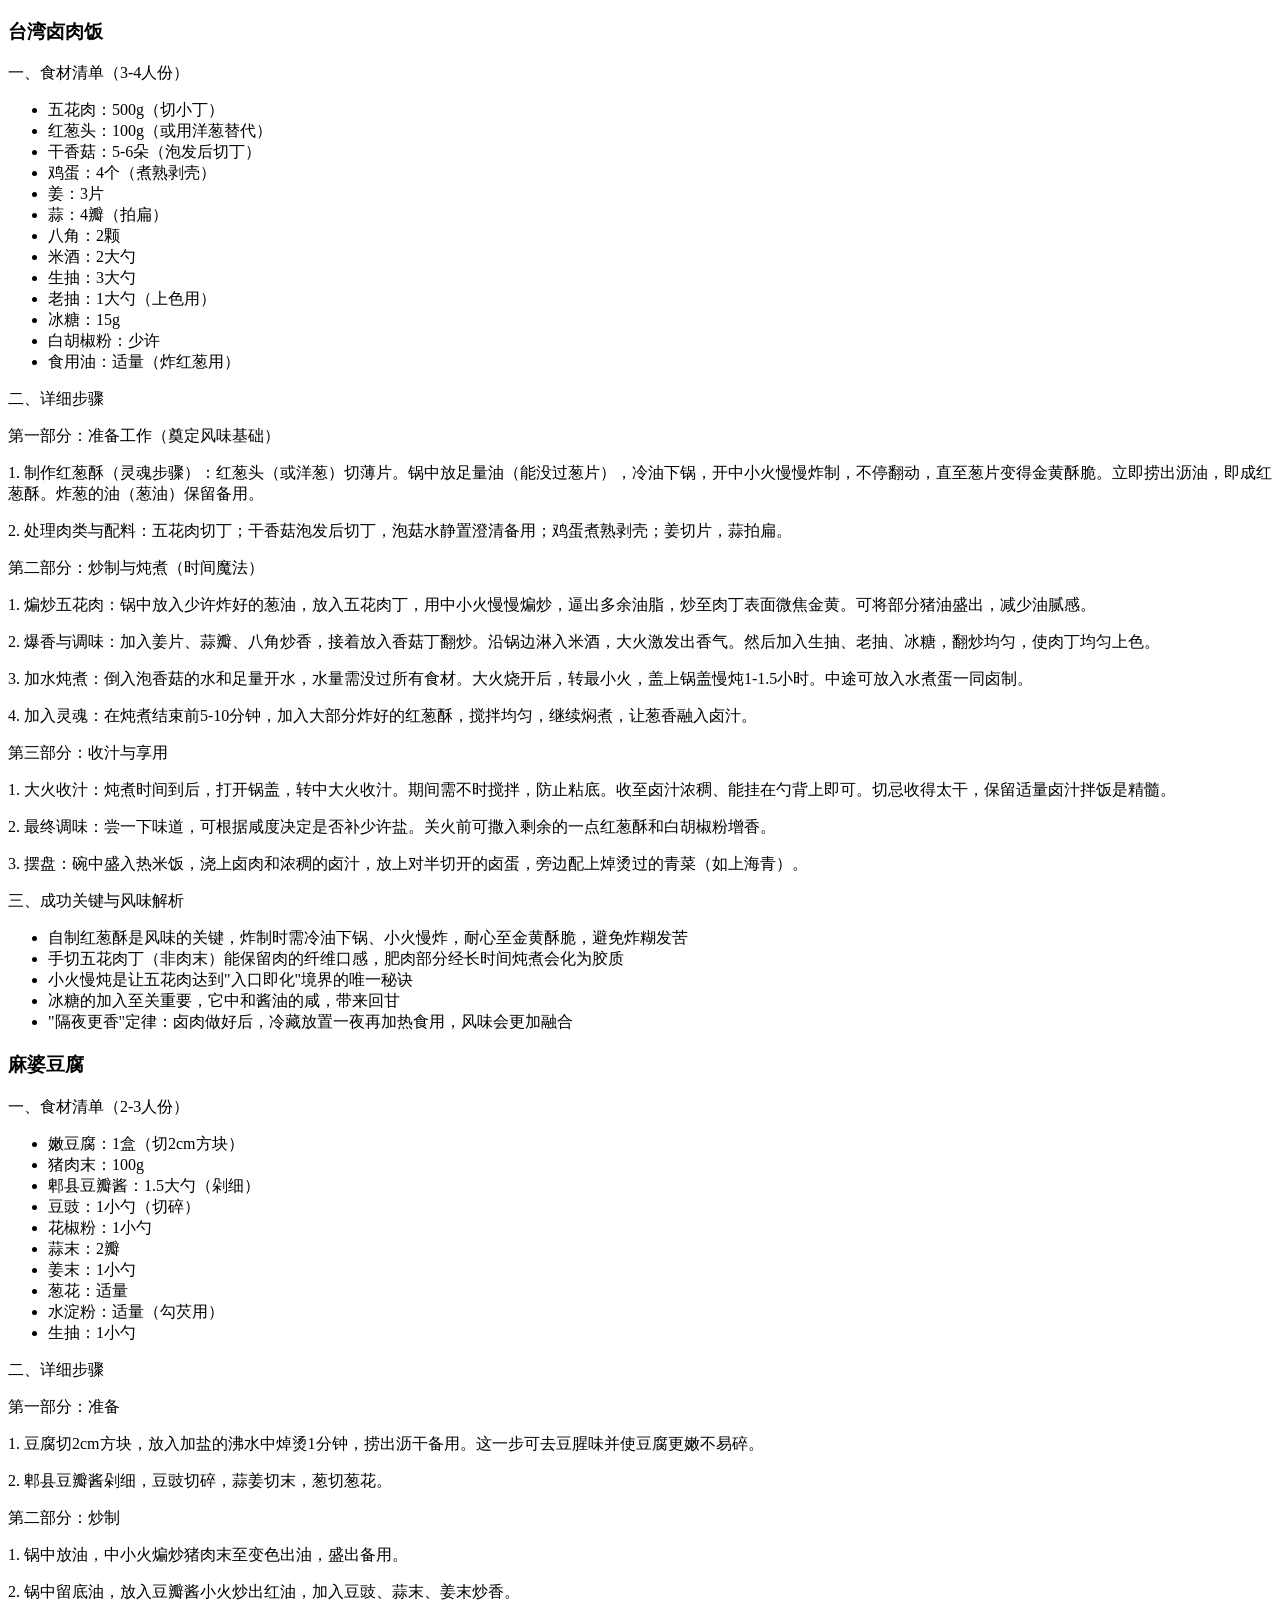
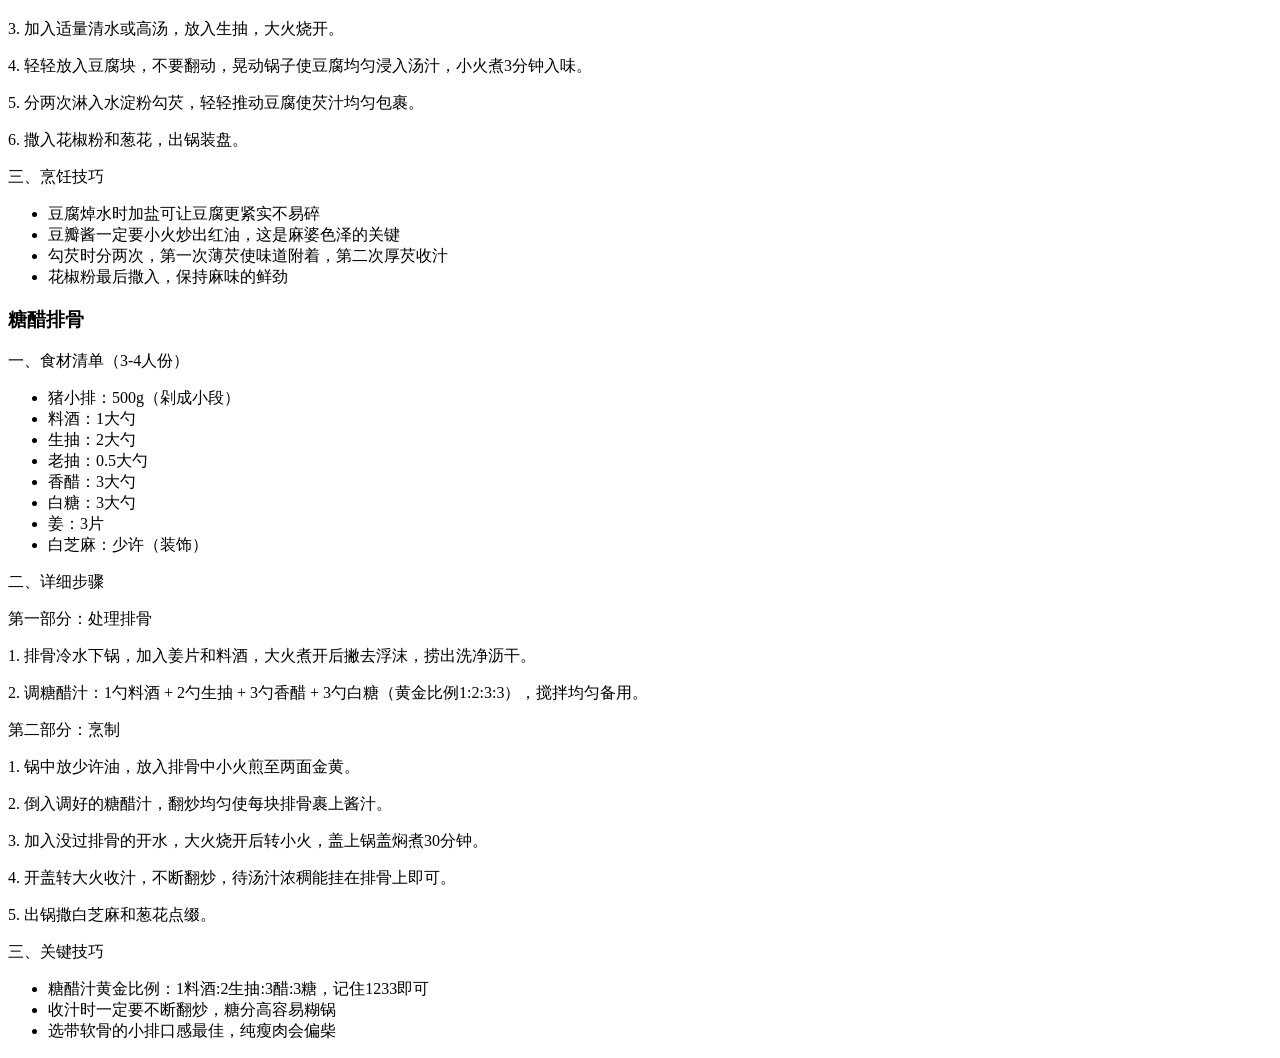
<file: sample-feishu-export.html>
<!DOCTYPE html>
<html>
<head><meta charset="UTF-8"><title>菜谱合集</title></head>
<body>

<h3>台湾卤肉饭</h3>
<p>一、食材清单（3-4人份）</p>
<ul>
<li>五花肉：500g（切小丁）</li>
<li>红葱头：100g（或用洋葱替代）</li>
<li>干香菇：5-6朵（泡发后切丁）</li>
<li>鸡蛋：4个（煮熟剥壳）</li>
<li>姜：3片</li>
<li>蒜：4瓣（拍扁）</li>
<li>八角：2颗</li>
<li>米酒：2大勺</li>
<li>生抽：3大勺</li>
<li>老抽：1大勺（上色用）</li>
<li>冰糖：15g</li>
<li>白胡椒粉：少许</li>
<li>食用油：适量（炸红葱用）</li>
</ul>

<p>二、详细步骤</p>
<p>第一部分：准备工作（奠定风味基础）</p>
<p>1. 制作红葱酥（灵魂步骤）：红葱头（或洋葱）切薄片。锅中放足量油（能没过葱片），冷油下锅，开中小火慢慢炸制，不停翻动，直至葱片变得金黄酥脆。立即捞出沥油，即成红葱酥。炸葱的油（葱油）保留备用。</p>
<p>2. 处理肉类与配料：五花肉切丁；干香菇泡发后切丁，泡菇水静置澄清备用；鸡蛋煮熟剥壳；姜切片，蒜拍扁。</p>

<p>第二部分：炒制与炖煮（时间魔法）</p>
<p>1. 煸炒五花肉：锅中放入少许炸好的葱油，放入五花肉丁，用中小火慢慢煸炒，逼出多余油脂，炒至肉丁表面微焦金黄。可将部分猪油盛出，减少油腻感。</p>
<p>2. 爆香与调味：加入姜片、蒜瓣、八角炒香，接着放入香菇丁翻炒。沿锅边淋入米酒，大火激发出香气。然后加入生抽、老抽、冰糖，翻炒均匀，使肉丁均匀上色。</p>
<p>3. 加水炖煮：倒入泡香菇的水和足量开水，水量需没过所有食材。大火烧开后，转最小火，盖上锅盖慢炖1-1.5小时。中途可放入水煮蛋一同卤制。</p>
<p>4. 加入灵魂：在炖煮结束前5-10分钟，加入大部分炸好的红葱酥，搅拌均匀，继续焖煮，让葱香融入卤汁。</p>

<p>第三部分：收汁与享用</p>
<p>1. 大火收汁：炖煮时间到后，打开锅盖，转中大火收汁。期间需不时搅拌，防止粘底。收至卤汁浓稠、能挂在勺背上即可。切忌收得太干，保留适量卤汁拌饭是精髓。</p>
<p>2. 最终调味：尝一下味道，可根据咸度决定是否补少许盐。关火前可撒入剩余的一点红葱酥和白胡椒粉增香。</p>
<p>3. 摆盘：碗中盛入热米饭，浇上卤肉和浓稠的卤汁，放上对半切开的卤蛋，旁边配上焯烫过的青菜（如上海青）。</p>

<p>三、成功关键与风味解析</p>
<ul>
<li>自制红葱酥是风味的关键，炸制时需冷油下锅、小火慢炸，耐心至金黄酥脆，避免炸糊发苦</li>
<li>手切五花肉丁（非肉末）能保留肉的纤维口感，肥肉部分经长时间炖煮会化为胶质</li>
<li>小火慢炖是让五花肉达到"入口即化"境界的唯一秘诀</li>
<li>冰糖的加入至关重要，它中和酱油的咸，带来回甘</li>
<li>"隔夜更香"定律：卤肉做好后，冷藏放置一夜再加热食用，风味会更加融合</li>
</ul>

<h3>麻婆豆腐</h3>
<p>一、食材清单（2-3人份）</p>
<ul>
<li>嫩豆腐：1盒（切2cm方块）</li>
<li>猪肉末：100g</li>
<li>郫县豆瓣酱：1.5大勺（剁细）</li>
<li>豆豉：1小勺（切碎）</li>
<li>花椒粉：1小勺</li>
<li>蒜末：2瓣</li>
<li>姜末：1小勺</li>
<li>葱花：适量</li>
<li>水淀粉：适量（勾芡用）</li>
<li>生抽：1小勺</li>
</ul>

<p>二、详细步骤</p>
<p>第一部分：准备</p>
<p>1. 豆腐切2cm方块，放入加盐的沸水中焯烫1分钟，捞出沥干备用。这一步可去豆腥味并使豆腐更嫩不易碎。</p>
<p>2. 郫县豆瓣酱剁细，豆豉切碎，蒜姜切末，葱切葱花。</p>

<p>第二部分：炒制</p>
<p>1. 锅中放油，中小火煸炒猪肉末至变色出油，盛出备用。</p>
<p>2. 锅中留底油，放入豆瓣酱小火炒出红油，加入豆豉、蒜末、姜末炒香。</p>
<p>3. 加入适量清水或高汤，放入生抽，大火烧开。</p>
<p>4. 轻轻放入豆腐块，不要翻动，晃动锅子使豆腐均匀浸入汤汁，小火煮3分钟入味。</p>
<p>5. 分两次淋入水淀粉勾芡，轻轻推动豆腐使芡汁均匀包裹。</p>
<p>6. 撒入花椒粉和葱花，出锅装盘。</p>

<p>三、烹饪技巧</p>
<ul>
<li>豆腐焯水时加盐可让豆腐更紧实不易碎</li>
<li>豆瓣酱一定要小火炒出红油，这是麻婆色泽的关键</li>
<li>勾芡时分两次，第一次薄芡使味道附着，第二次厚芡收汁</li>
<li>花椒粉最后撒入，保持麻味的鲜劲</li>
</ul>

<h3>糖醋排骨</h3>
<p>一、食材清单（3-4人份）</p>
<ul>
<li>猪小排：500g（剁成小段）</li>
<li>料酒：1大勺</li>
<li>生抽：2大勺</li>
<li>老抽：0.5大勺</li>
<li>香醋：3大勺</li>
<li>白糖：3大勺</li>
<li>姜：3片</li>
<li>白芝麻：少许（装饰）</li>
</ul>

<p>二、详细步骤</p>
<p>第一部分：处理排骨</p>
<p>1. 排骨冷水下锅，加入姜片和料酒，大火煮开后撇去浮沫，捞出洗净沥干。</p>
<p>2. 调糖醋汁：1勺料酒 + 2勺生抽 + 3勺香醋 + 3勺白糖（黄金比例1:2:3:3），搅拌均匀备用。</p>

<p>第二部分：烹制</p>
<p>1. 锅中放少许油，放入排骨中小火煎至两面金黄。</p>
<p>2. 倒入调好的糖醋汁，翻炒均匀使每块排骨裹上酱汁。</p>
<p>3. 加入没过排骨的开水，大火烧开后转小火，盖上锅盖焖煮30分钟。</p>
<p>4. 开盖转大火收汁，不断翻炒，待汤汁浓稠能挂在排骨上即可。</p>
<p>5. 出锅撒白芝麻和葱花点缀。</p>

<p>三、关键技巧</p>
<ul>
<li>糖醋汁黄金比例：1料酒:2生抽:3醋:3糖，记住1233即可</li>
<li>收汁时一定要不断翻炒，糖分高容易糊锅</li>
<li>选带软骨的小排口感最佳，纯瘦肉会偏柴</li>
</ul>

</body>
</html>
</file>
